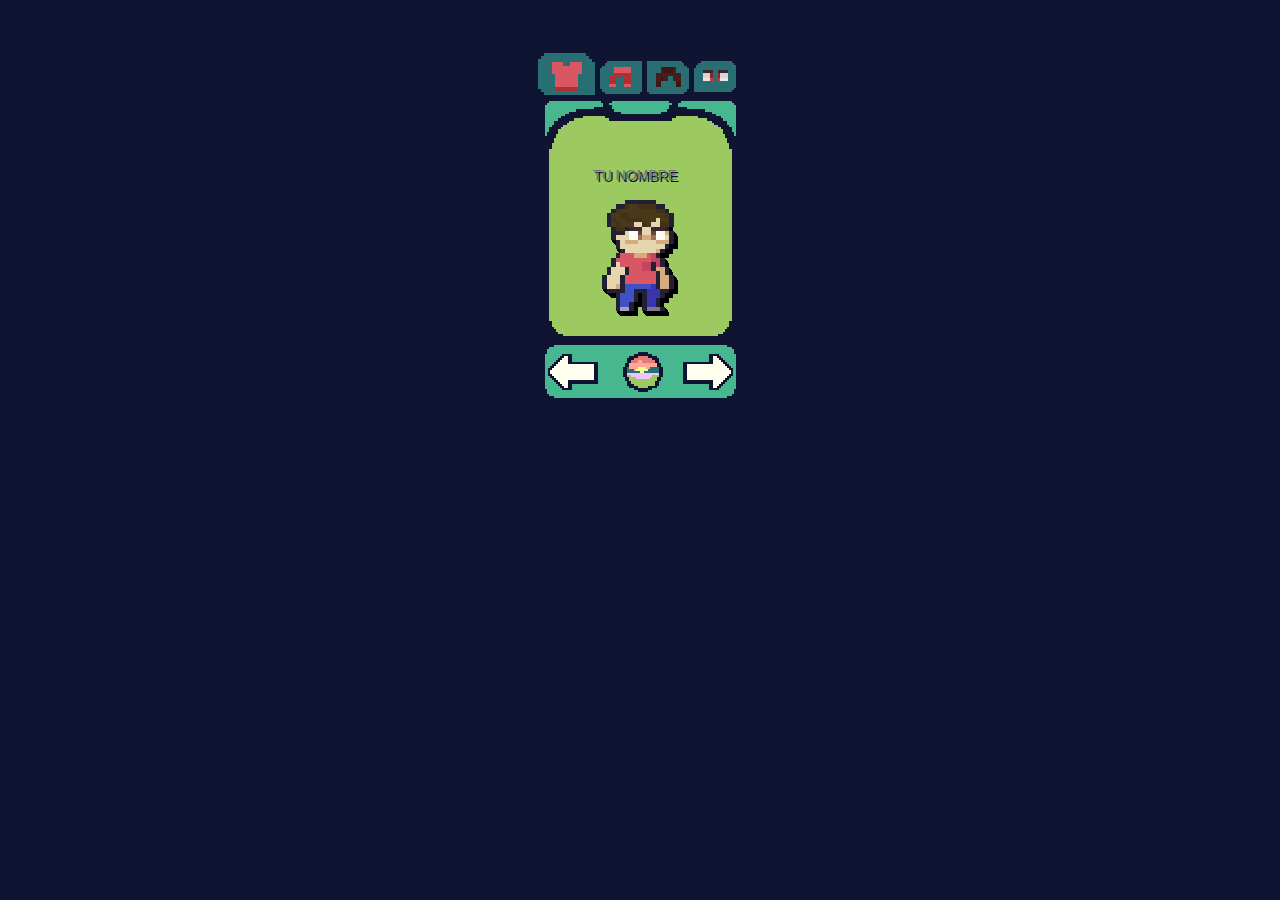
<file: index.html>
<!DOCTYPE html>
<html lang="en">
<head>
    <meta charset="UTF-8">
    <meta name="viewport" content="width=device-width, initial-scale=1.0">
    <title>Dress to Jokis</title>
    <link rel="stylesheet" href="styles.css">   
    
</head>
<body>  
    <div class="customizer">
        <div class="category-bar">
          <button class="category selected" data-category="shirt"><img src="assets/shirt.png" alt="Remera"></button>
          <button class="category" data-category="pants"><img src="assets/pants.png" alt="Pantalón"></button>
          <button class="category" data-category="hair"><img src="assets/hair.png" alt="Cabello"></button>
          <button class="category" data-category="eyes"><img src="assets/eyes.png" alt="Ojos"></button>
        </div>
        
        <input class="typename" type="text" id="name-input" placeholder="Tu Nombre" maxlength="10">

        <div class="sprite-display">
          <button class="nav-button left" id="actionbutton"><img src="assets/leftbutton.png" alt=""></button>
          <div class="sprite-container">

            <img class="base-layer" src="assets/base.png" alt="Base del personaje">

            <!-- Aquí se arma el personaje por capas -->
            <img class="eyes-layer" src="assets/eyes/eyes1.png">
            <img class="shirt-layer" src="assets/shirt/shirt1.png">
            <img class="pants-layer" src="assets/pants/pants1.png">
            <img class="hair-layer" src="assets/hair/hair1.png">
          </div>
          

          <button class="nav-button bgchange" id="bgchangebutton"><img src="assets/bgchangebutton.png" alt=""></button>

          <button class="nav-button right" id="actionbutton"><img src="assets/rightbutton.png" alt=""></button>
        </div>
    </div>
    
    <script src="script.js"></script>

  </body>
</html>
</file>
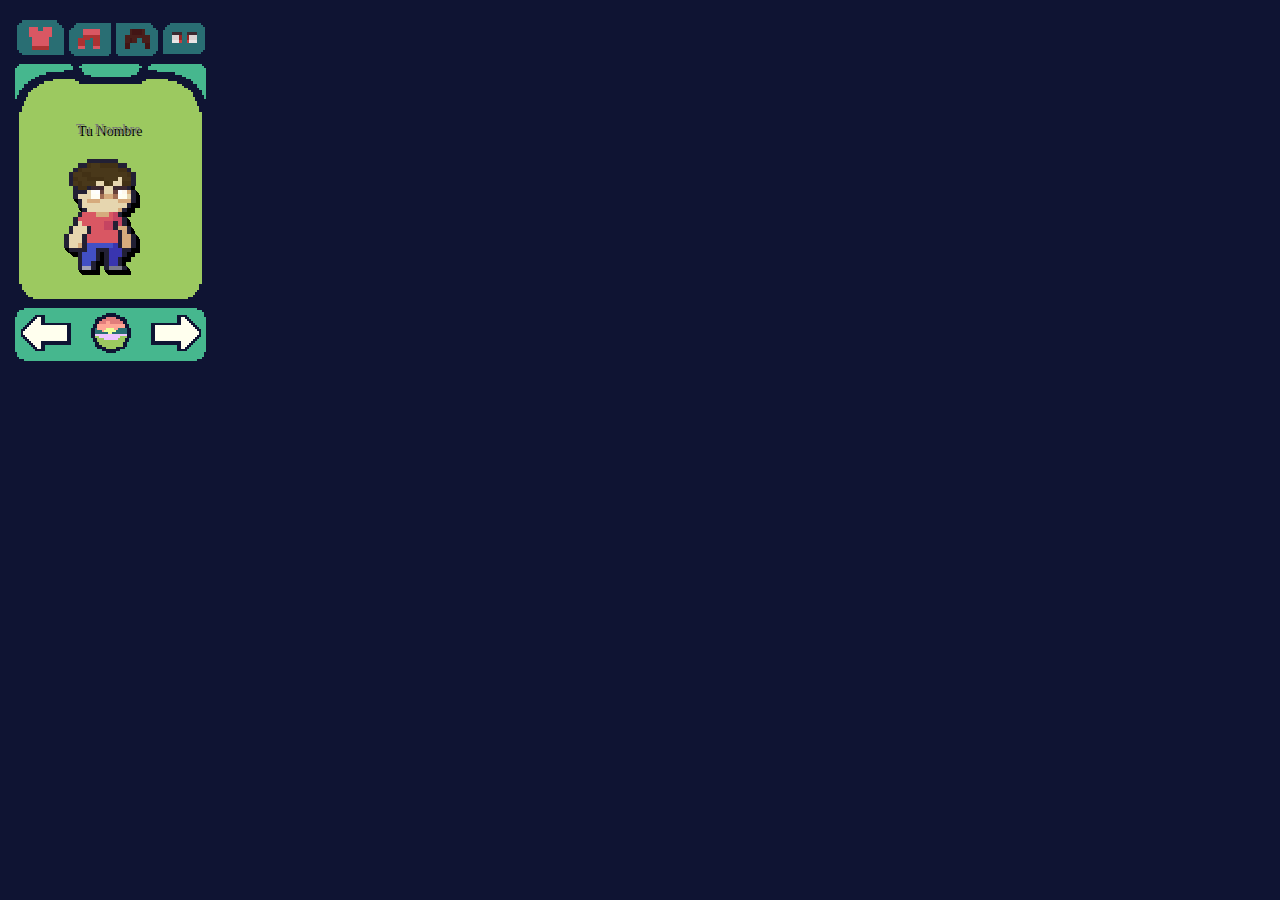
<file: Dress to Starboy/index.html>
<!DOCTYPE html>
<html lang="en">
<head>
    <meta charset="UTF-8">
    <meta name="viewport" content="width=device-width, initial-scale=1.0">
    <title>Dress to Jokis</title>
    <link rel="stylesheet" href="styles.css">   
    
</head>
<body>  
    <div class="customizer">
        <div class="category-bar">
          <button class="category selected" data-category="shirt"><img src="assets/shirt.png" alt="Remera"></button>
          <button class="category" data-category="pants"><img src="assets/pants.png" alt="Pantalón"></button>
          <button class="category" data-category="hair"><img src="assets/hair.png" alt="Cabello"></button>
          <button class="category" data-category="eyes"><img src="assets/eyes.png" alt="Ojos"></button>
        </div>
        
        <input class="typename" type="text" id="name-input" placeholder="Tu Nombre " maxlength="10">

        <div class="sprite-display">
          <button class="nav-button left" id="actionbutton"><img src="assets/leftbutton.png" alt=""></button>
          <div class="sprite-container">

            <img class="base-layer" src="base.png" alt="Base del personaje">

            <!-- Aquí se arma el personaje por capas -->
            <img class="eyes-layer" src="assets/eyes/eyes1.png">
            <img class="shirt-layer" src="assets/shirt/shirt1.png">
            <img class="pants-layer" src="assets/pants/pants1.png">
            <img class="hair-layer" src="assets/hair/hair1.png">
          </div>
          

          <button class="nav-button bgchange" id="bgchangebutton"><img src="assets/bgchangebutton.png" alt=""></button>

          <button class="nav-button right" id="actionbutton"><img src="assets/rightbutton.png" alt=""></button>
        </div>
    </div>
    
    <script src="script.js"></script>

  </body>
</html>
</file>
<file: styles.css>
body{
  background-color: #0f1433;
  font-family: 'Pixelari', sans-serif;
  align-items: center;
  justify-content: center;
  display: flex;
  flex-direction: column;
  min-height: 50vh;     /* 🔑 importante para centrar en pantallas altas */
  margin: 0;
}

header{
  background-color: #0f1433;
  color: #fff;
  font-family: 'Pixellari', sans-serif;
  font-size: 20px;
  text-align: center;
  padding: 5px;
  line-height: 0.5;
  margin-bottom: 25px;
}

p {
  color: #fff;
  font-family: 'Pixellari', sans-serif;
  font-size: 18px;
  text-align: center;
  margin: 0;
}

@font-face {
  font-family: 'Pixellari';
  src: url(fonts/Pixellari.ttf) format('ttf');
  font-weight: normal;
  font-style: normal;
}

.customizer {
  background-image: url(assets/backgrounds/bg1.png);
  background-size: 200px;
  image-rendering: pixelated;         /* 🔑 mantiene los píxeles nítidos */
  image-rendering: crisp-edges;
  background-position: center;    /* centra la imagen */
  background-repeat: repeat;   /* evita que se repita */

  margin-left: 0px;
  height: 360px;
  width: 205px;
  display: flex;
  flex-direction: column;
}

.base-layer{
  filter: 
    drop-shadow(1px 1px 0 black)
    drop-shadow(2px 2px 0 black)
    drop-shadow(1px 2px 0 black);
}
  
  .category-bar {
    display: flex;  
    gap: 5px;
    margin-top: 8px;
    align-items: center;
  }

 .category-bar button {
    background: none;
    border: none;
    cursor: pointer;
  }


  .category.selected img {
    background: none;
    width: 45px;              /* por ejemplo: escalado 4x si el original era 32px */
    height: 45px;
    image-rendering: pixelated;
    image-rendering: crisp-edges;
    
  }

  .category img{
    background: none;
    width: 30px;              /* por ejemplo: escalado 4x si el original era 32px */
    height: 30px;
    image-rendering: pixelated;
    image-rendering: crisp-edges;
  }

  .category[data-category="shirt"] {
    background-image: url(assets/shirtbg.png);
    background-color: transparent;
    background-size: 100%;
    image-rendering: pixelated;
    image-rendering: crisp-edges;
    background-repeat: no-repeat;
  }

  .category[data-category="pants"] {
    background-image: url(assets/pantsbg.png);
    background-color: transparent;
    background-size: 100%;
    image-rendering: pixelated;
    image-rendering: crisp-edges;
    background-repeat: no-repeat;
  }

  .category[data-category="hair"] {
    background-image: url(assets/hairbg.png);
    background-color: transparent;
    background-size: 100%;
    image-rendering: pixelated;
    image-rendering: crisp-edges;
    background-repeat: no-repeat;
  }

  .category[data-category="eyes"] {
    background-image: url(assets/eyesbg.png);
    background-color: transparent;
    background-size: 100%;
    image-rendering: pixelated;
    image-rendering: crisp-edges;
    background-repeat: no-repeat;
  }
  
  .nav-button {
    background: none;
    border: none;
    cursor: pointer;
    margin-top: 245px;
    padding: 4px 10px;

  }

  .nav-button img {
    width: 50px;              /* por ejemplo: escalado 4x si el original era 32px */
    height: 36px;
    image-rendering: pixelated;
    image-rendering: crisp-edges;
  }

  .nav-button img:hover {
    transform: scale(1.1);
  }

  .nav-button img:active {
    opacity: 0.7;
  }

  #bgchangebutton img {
    width: 40px;              /* por ejemplo: escalado 4x si el original era 32px */
    height: 40px;
    image-rendering: pixelated;
    image-rendering: crisp-edges;
  }

  .sprite-display {
    display: flex;
    align-items: center;
    justify-content: center;
  }

  .sprite-container {
    position: relative;
    width: 100%;              /* se adapta al contenedor padre */
    height: 180px;            /* o ajusta según lo necesario */;
    margin-top: 60px; 
  }
  
  .sprite-container img {
    position: absolute;
    width: 80px;
    height: 120px;
    image-rendering: pixelated;
    image-rendering: crisp-edges;
    left: -10px;
  }

  .typename{
    position: absolute;
    width: 125px;
    height: 10px;
    align-items: center;
    margin-top: 120px;
    margin-left: 30px;

    background-color: transparent;
    border: none;
    border-radius: 5px;
    padding: 5px;
    font-size: 14px;
    text-align: center;
    font-family: 'Pixellari', sans-serif;
    text-transform: uppercase;

    color: #fff;
    text-shadow:
    -1px -1px 0 #0f1433, /* arriba izquierda */
     1px -1px 0 #0f1433, /* arriba derecha */
    -1px  1px 0 #0f1433, /* abajo izquierda */
     1px  1px 0 #0f1433; /* abajo derecha */

     text-shadow: 2px 2px 0px #0f1433;
  }
</file>
<file: Dress to Starboy/styles.css>
body{
  background-color: #0f1433;
}
.customizer {
  background-image: url(assets/backgrounds/bg1.png);
  background-size: 200px;
  image-rendering: pixelated;         /* 🔑 mantiene los píxeles nítidos */
  image-rendering: crisp-edges;
  background-position: center;    /* centra la imagen */
  background-repeat: repeat;   /* evita que se repita */

  margin-left: 0px;
  height: 360px;
  width: 205px;
  display: flex;
  flex-direction: column;
  align-items: center;   /* centro horizontal todo */
}

.base-layer{
  filter: 
    drop-shadow(1px 1px 0 black)
    drop-shadow(2px 2px 0 black)
    drop-shadow(1px 2px 0 black);
}
  
  .category-bar {
    display: flex;  
    gap: 5px;
    margin-top: 12px;
    align-items: center;
  }

 .category-bar button {
    background: none;
    border: none;
    cursor: pointer;
  }


  .category.selected img {
    background: none;
    width: 35px;              /* por ejemplo: escalado 4x si el original era 32px */
    height: 35px;
    image-rendering: pixelated;
    image-rendering: crisp-edges;
  }

  .category img{
    background: none;
    width: 30px;              /* por ejemplo: escalado 4x si el original era 32px */
    height: 30px;
    image-rendering: pixelated;
    image-rendering: crisp-edges;
  }

  .category[data-category="shirt"] {
    background-image: url(assets/shirtbg.png);
    background-color: transparent;
    background-size: 100%;
    image-rendering: pixelated;
    image-rendering: crisp-edges;
    background-repeat: no-repeat;
  }

  .category[data-category="pants"] {
    background-image: url(assets/pantsbg.png);
    background-color: transparent;
    background-size: 100%;
    image-rendering: pixelated;
    image-rendering: crisp-edges;
    background-repeat: no-repeat;
  }

  .category[data-category="hair"] {
    background-image: url(assets/hairbg.png);
    background-color: transparent;
    background-size: 100%;
    image-rendering: pixelated;
    image-rendering: crisp-edges;
    background-repeat: no-repeat;
  }

  .category[data-category="eyes"] {
    background-image: url(assets/eyesbg.png);
    background-color: transparent;
    background-size: 100%;
    image-rendering: pixelated;
    image-rendering: crisp-edges;
    background-repeat: no-repeat;
  }

  .sprite-display {
    display: flex;
    align-items: center;
    justify-content: center;
  }
  
  .nav-button {
    background: none;
    border: none;
    cursor: pointer;
    margin-top: 252px;
  }

  .nav-button img {
    width: 50px;              /* por ejemplo: escalado 4x si el original era 32px */
    height: 36px;
    image-rendering: pixelated;
    image-rendering: crisp-edges;

  }

  .nav-button img:hover {
    transform: scale(1.1);
  }

  .nav-button img:active {
    opacity: 0.7;
  }

  #bgchangebutton img {
    width: 40px;              /* por ejemplo: escalado 4x si el original era 32px */
    height: 40px;
    image-rendering: pixelated;
    image-rendering: crisp-edges;
  }

  .sprite-display button {
    color: #fff;
    border: none;
    padding: 1px 10px;
    cursor: pointer;
  }
  
  .sprite-container img {
    position: absolute;
    top: 0;
    left: 0;
    width: 80px;              /* por ejemplo: escalado 4x si el original era 32px */
    height: 120px;
    image-rendering: pixelated;
    image-rendering: crisp-edges;
    margin-left: 60px;
    margin-top: 150px;
}
  
  .typename{
    position: absolute;
    width: 125px;
    height: 10px;;
    left: 100px;
    transform: translateX(-50%);
    top: 120px;

    background-color: transparent;
    border: none;
    border-radius: 5px;
    padding: 5px;
    font-size: 14px;
    text-align: center;
    font-family: 'Press Start 2P';
    color: #fff;
    text-shadow:
    -1px -1px 0 #000, /* arriba izquierda */
     1px -1px 0 #000, /* arriba derecha */
    -1px  1px 0 #000, /* abajo izquierda */
     1px  1px 0 #000; /* abajo derecha */

     text-shadow: 2px 2px 0px #000;

    display: block;
    margin-left: 10px;
    margin-right: auto;
  }
</file>
